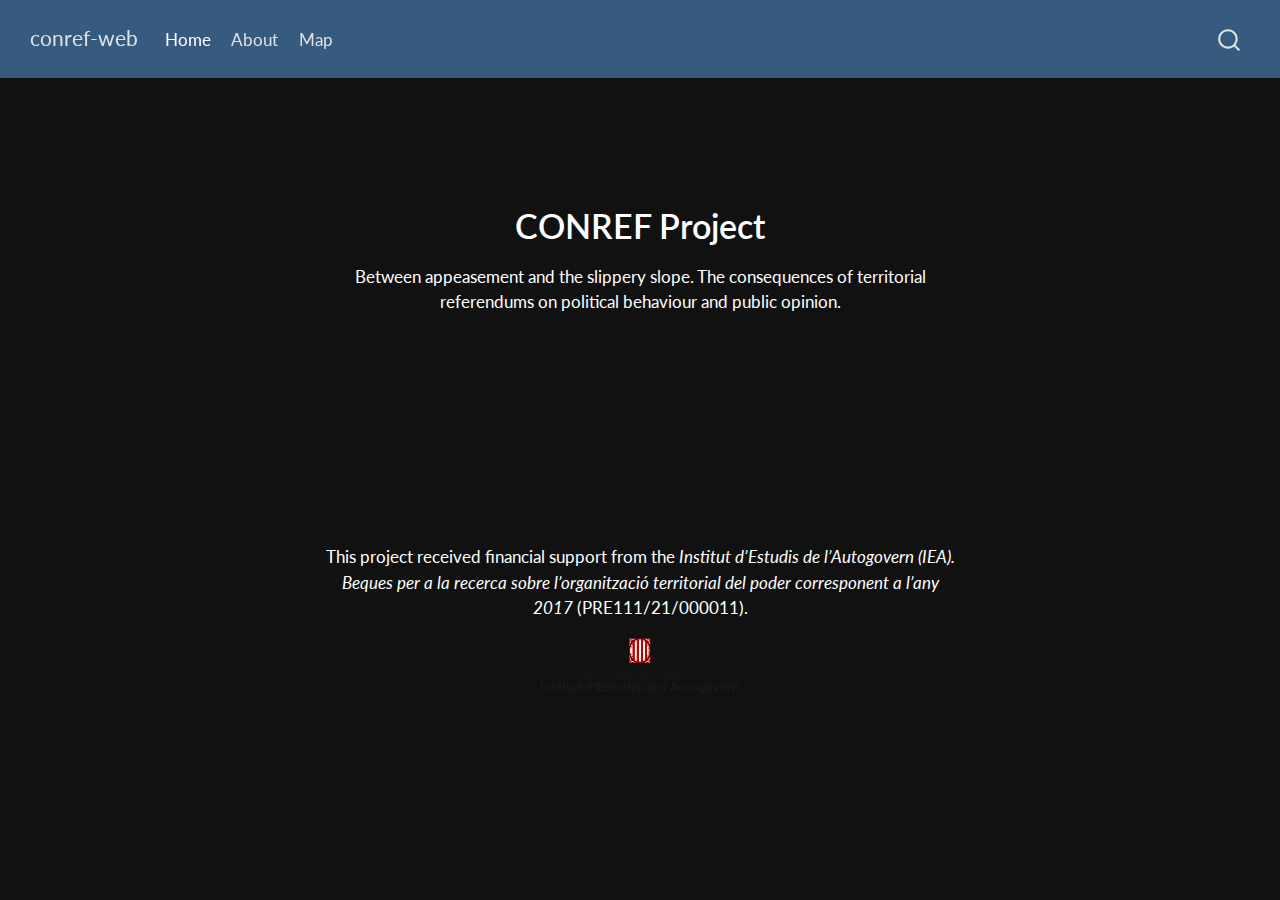
<file: index.html>
<!DOCTYPE html>
<html xmlns="http://www.w3.org/1999/xhtml" lang="en" xml:lang="en"><head>

<meta charset="utf-8">
<meta name="generator" content="quarto-1.5.57">

<meta name="viewport" content="width=device-width, initial-scale=1.0, user-scalable=yes">


<title>conref-web</title>
<style>
code{white-space: pre-wrap;}
span.smallcaps{font-variant: small-caps;}
div.columns{display: flex; gap: min(4vw, 1.5em);}
div.column{flex: auto; overflow-x: auto;}
div.hanging-indent{margin-left: 1.5em; text-indent: -1.5em;}
ul.task-list{list-style: none;}
ul.task-list li input[type="checkbox"] {
  width: 0.8em;
  margin: 0 0.8em 0.2em -1em; /* quarto-specific, see https://github.com/quarto-dev/quarto-cli/issues/4556 */ 
  vertical-align: middle;
}
</style>


<script src="site_libs/quarto-nav/quarto-nav.js"></script>
<script src="site_libs/quarto-nav/headroom.min.js"></script>
<script src="site_libs/clipboard/clipboard.min.js"></script>
<script src="site_libs/quarto-search/autocomplete.umd.js"></script>
<script src="site_libs/quarto-search/fuse.min.js"></script>
<script src="site_libs/quarto-search/quarto-search.js"></script>
<meta name="quarto:offset" content="./">
<script src="site_libs/quarto-html/quarto.js"></script>
<script src="site_libs/quarto-html/popper.min.js"></script>
<script src="site_libs/quarto-html/tippy.umd.min.js"></script>
<script src="site_libs/quarto-html/anchor.min.js"></script>
<link href="site_libs/quarto-html/tippy.css" rel="stylesheet">
<link href="site_libs/quarto-html/quarto-syntax-highlighting-dark.css" rel="stylesheet" id="quarto-text-highlighting-styles">
<script src="site_libs/bootstrap/bootstrap.min.js"></script>
<link href="site_libs/bootstrap/bootstrap-icons.css" rel="stylesheet">
<link href="site_libs/bootstrap/bootstrap.min.css" rel="stylesheet" id="quarto-bootstrap" data-mode="dark">
<script id="quarto-search-options" type="application/json">{
  "location": "navbar",
  "copy-button": false,
  "collapse-after": 3,
  "panel-placement": "end",
  "type": "overlay",
  "limit": 50,
  "keyboard-shortcut": [
    "f",
    "/",
    "s"
  ],
  "show-item-context": false,
  "language": {
    "search-no-results-text": "No results",
    "search-matching-documents-text": "matching documents",
    "search-copy-link-title": "Copy link to search",
    "search-hide-matches-text": "Hide additional matches",
    "search-more-match-text": "more match in this document",
    "search-more-matches-text": "more matches in this document",
    "search-clear-button-title": "Clear",
    "search-text-placeholder": "",
    "search-detached-cancel-button-title": "Cancel",
    "search-submit-button-title": "Submit",
    "search-label": "Search"
  }
}</script>


</head>

<body class="nav-fixed fullcontent">

<div id="quarto-search-results"></div>
  <header id="quarto-header" class="headroom fixed-top">
    <nav class="navbar navbar-expand-lg " data-bs-theme="dark">
      <div class="navbar-container container-fluid">
      <div class="navbar-brand-container mx-auto">
    <a class="navbar-brand" href="./index.html">
    <span class="navbar-title">conref-web</span>
    </a>
  </div>
            <div id="quarto-search" class="" title="Search"></div>
          <button class="navbar-toggler" type="button" data-bs-toggle="collapse" data-bs-target="#navbarCollapse" aria-controls="navbarCollapse" role="menu" aria-expanded="false" aria-label="Toggle navigation" onclick="if (window.quartoToggleHeadroom) { window.quartoToggleHeadroom(); }">
  <span class="navbar-toggler-icon"></span>
</button>
          <div class="collapse navbar-collapse" id="navbarCollapse">
            <ul class="navbar-nav navbar-nav-scroll me-auto">
  <li class="nav-item">
    <a class="nav-link active" href="./index.html" aria-current="page"> 
<span class="menu-text">Home</span></a>
  </li>  
  <li class="nav-item">
    <a class="nav-link" href="./about.html"> 
<span class="menu-text">About</span></a>
  </li>  
  <li class="nav-item">
    <a class="nav-link" href="./mapa.html"> 
<span class="menu-text">Map</span></a>
  </li>  
</ul>
          </div> <!-- /navcollapse -->
            <div class="quarto-navbar-tools">
</div>
      </div> <!-- /container-fluid -->
    </nav>
</header>
<!-- content -->
<div id="quarto-content" class="quarto-container page-columns page-rows-contents page-layout-article page-navbar">
<!-- sidebar -->
<!-- margin-sidebar -->
    
<!-- main -->
<main class="content" id="quarto-document-content">




<style>
  body {
    background-image: url("https://upload.wikimedia.org/wikipedia/commons/3/34/01.10.2017_Referendum_1-OCT.jpg");
    background-size: cover;
    background-position: center;
    background-repeat: no-repeat;
    color: #ffffff; /* text color to white for better contrast on the image */      }

  /* Create the dark overlay */
  body::before {
    content: "";
    position: absolute;
    top: 0;
    left: 0;
    width: 100%;
    height: 100%;
    background-color: rgba(0, 0, 0, 0.5); /* Adjust opacity (last value) for the desired darkness */
  }
  
  /* Center the content within the page */
 .centered-content {
    position: absolute;
    top: 50%;
    left: 50%;
    transform: translate(-50%, -50%);
    text-align: center;
  }
  
    /* Center the content within the page */
 .bottom-content {
    position: absolute;
    top: 88%;
    left: 50%;
    transform: translate(-50%, -50%);
    text-align: center;
    font-size: 14px;
  }
</style>
<div class="centered-content">
<h1>
CONREF Project
</h1>
<p>
Between appeasement and the slippery slope. The consequences of territorial referendums on political behaviour and public opinion.
</p>
<p><br></p>
<p><br></p>
<p><br></p>
<p><br></p>
<p><br></p>
<p>
This project received financial support from the&nbsp;<em>Institut d’Estudis de l’Autogovern (IEA). Beques per a la recerca sobre l’organització territorial del poder corresponent a l’any 2017</em>&nbsp;(PRE111/21/000011).
</p>
<div class="quarto-figure quarto-figure-center">
<figure class="figure">
<p><img src="logo_IEA.png" class="img-fluid quarto-figure quarto-figure-center figure-img" width="200"></p>
</figure>
</div>
</div>



</main> <!-- /main -->
<script id="quarto-html-after-body" type="application/javascript">
window.document.addEventListener("DOMContentLoaded", function (event) {
  const toggleBodyColorMode = (bsSheetEl) => {
    const mode = bsSheetEl.getAttribute("data-mode");
    const bodyEl = window.document.querySelector("body");
    if (mode === "dark") {
      bodyEl.classList.add("quarto-dark");
      bodyEl.classList.remove("quarto-light");
    } else {
      bodyEl.classList.add("quarto-light");
      bodyEl.classList.remove("quarto-dark");
    }
  }
  const toggleBodyColorPrimary = () => {
    const bsSheetEl = window.document.querySelector("link#quarto-bootstrap");
    if (bsSheetEl) {
      toggleBodyColorMode(bsSheetEl);
    }
  }
  toggleBodyColorPrimary();  
  const icon = "";
  const anchorJS = new window.AnchorJS();
  anchorJS.options = {
    placement: 'right',
    icon: icon
  };
  anchorJS.add('.anchored');
  const isCodeAnnotation = (el) => {
    for (const clz of el.classList) {
      if (clz.startsWith('code-annotation-')) {                     
        return true;
      }
    }
    return false;
  }
  const onCopySuccess = function(e) {
    // button target
    const button = e.trigger;
    // don't keep focus
    button.blur();
    // flash "checked"
    button.classList.add('code-copy-button-checked');
    var currentTitle = button.getAttribute("title");
    button.setAttribute("title", "Copied!");
    let tooltip;
    if (window.bootstrap) {
      button.setAttribute("data-bs-toggle", "tooltip");
      button.setAttribute("data-bs-placement", "left");
      button.setAttribute("data-bs-title", "Copied!");
      tooltip = new bootstrap.Tooltip(button, 
        { trigger: "manual", 
          customClass: "code-copy-button-tooltip",
          offset: [0, -8]});
      tooltip.show();    
    }
    setTimeout(function() {
      if (tooltip) {
        tooltip.hide();
        button.removeAttribute("data-bs-title");
        button.removeAttribute("data-bs-toggle");
        button.removeAttribute("data-bs-placement");
      }
      button.setAttribute("title", currentTitle);
      button.classList.remove('code-copy-button-checked');
    }, 1000);
    // clear code selection
    e.clearSelection();
  }
  const getTextToCopy = function(trigger) {
      const codeEl = trigger.previousElementSibling.cloneNode(true);
      for (const childEl of codeEl.children) {
        if (isCodeAnnotation(childEl)) {
          childEl.remove();
        }
      }
      return codeEl.innerText;
  }
  const clipboard = new window.ClipboardJS('.code-copy-button:not([data-in-quarto-modal])', {
    text: getTextToCopy
  });
  clipboard.on('success', onCopySuccess);
  if (window.document.getElementById('quarto-embedded-source-code-modal')) {
    // For code content inside modals, clipBoardJS needs to be initialized with a container option
    // TODO: Check when it could be a function (https://github.com/zenorocha/clipboard.js/issues/860)
    const clipboardModal = new window.ClipboardJS('.code-copy-button[data-in-quarto-modal]', {
      text: getTextToCopy,
      container: window.document.getElementById('quarto-embedded-source-code-modal')
    });
    clipboardModal.on('success', onCopySuccess);
  }
    var localhostRegex = new RegExp(/^(?:http|https):\/\/localhost\:?[0-9]*\//);
    var mailtoRegex = new RegExp(/^mailto:/);
      var filterRegex = new RegExp('/' + window.location.host + '/');
    var isInternal = (href) => {
        return filterRegex.test(href) || localhostRegex.test(href) || mailtoRegex.test(href);
    }
    // Inspect non-navigation links and adorn them if external
 	var links = window.document.querySelectorAll('a[href]:not(.nav-link):not(.navbar-brand):not(.toc-action):not(.sidebar-link):not(.sidebar-item-toggle):not(.pagination-link):not(.no-external):not([aria-hidden]):not(.dropdown-item):not(.quarto-navigation-tool):not(.about-link)');
    for (var i=0; i<links.length; i++) {
      const link = links[i];
      if (!isInternal(link.href)) {
        // undo the damage that might have been done by quarto-nav.js in the case of
        // links that we want to consider external
        if (link.dataset.originalHref !== undefined) {
          link.href = link.dataset.originalHref;
        }
      }
    }
  function tippyHover(el, contentFn, onTriggerFn, onUntriggerFn) {
    const config = {
      allowHTML: true,
      maxWidth: 500,
      delay: 100,
      arrow: false,
      appendTo: function(el) {
          return el.parentElement;
      },
      interactive: true,
      interactiveBorder: 10,
      theme: 'quarto',
      placement: 'bottom-start',
    };
    if (contentFn) {
      config.content = contentFn;
    }
    if (onTriggerFn) {
      config.onTrigger = onTriggerFn;
    }
    if (onUntriggerFn) {
      config.onUntrigger = onUntriggerFn;
    }
    window.tippy(el, config); 
  }
  const noterefs = window.document.querySelectorAll('a[role="doc-noteref"]');
  for (var i=0; i<noterefs.length; i++) {
    const ref = noterefs[i];
    tippyHover(ref, function() {
      // use id or data attribute instead here
      let href = ref.getAttribute('data-footnote-href') || ref.getAttribute('href');
      try { href = new URL(href).hash; } catch {}
      const id = href.replace(/^#\/?/, "");
      const note = window.document.getElementById(id);
      if (note) {
        return note.innerHTML;
      } else {
        return "";
      }
    });
  }
  const xrefs = window.document.querySelectorAll('a.quarto-xref');
  const processXRef = (id, note) => {
    // Strip column container classes
    const stripColumnClz = (el) => {
      el.classList.remove("page-full", "page-columns");
      if (el.children) {
        for (const child of el.children) {
          stripColumnClz(child);
        }
      }
    }
    stripColumnClz(note)
    if (id === null || id.startsWith('sec-')) {
      // Special case sections, only their first couple elements
      const container = document.createElement("div");
      if (note.children && note.children.length > 2) {
        container.appendChild(note.children[0].cloneNode(true));
        for (let i = 1; i < note.children.length; i++) {
          const child = note.children[i];
          if (child.tagName === "P" && child.innerText === "") {
            continue;
          } else {
            container.appendChild(child.cloneNode(true));
            break;
          }
        }
        if (window.Quarto?.typesetMath) {
          window.Quarto.typesetMath(container);
        }
        return container.innerHTML
      } else {
        if (window.Quarto?.typesetMath) {
          window.Quarto.typesetMath(note);
        }
        return note.innerHTML;
      }
    } else {
      // Remove any anchor links if they are present
      const anchorLink = note.querySelector('a.anchorjs-link');
      if (anchorLink) {
        anchorLink.remove();
      }
      if (window.Quarto?.typesetMath) {
        window.Quarto.typesetMath(note);
      }
      // TODO in 1.5, we should make sure this works without a callout special case
      if (note.classList.contains("callout")) {
        return note.outerHTML;
      } else {
        return note.innerHTML;
      }
    }
  }
  for (var i=0; i<xrefs.length; i++) {
    const xref = xrefs[i];
    tippyHover(xref, undefined, function(instance) {
      instance.disable();
      let url = xref.getAttribute('href');
      let hash = undefined; 
      if (url.startsWith('#')) {
        hash = url;
      } else {
        try { hash = new URL(url).hash; } catch {}
      }
      if (hash) {
        const id = hash.replace(/^#\/?/, "");
        const note = window.document.getElementById(id);
        if (note !== null) {
          try {
            const html = processXRef(id, note.cloneNode(true));
            instance.setContent(html);
          } finally {
            instance.enable();
            instance.show();
          }
        } else {
          // See if we can fetch this
          fetch(url.split('#')[0])
          .then(res => res.text())
          .then(html => {
            const parser = new DOMParser();
            const htmlDoc = parser.parseFromString(html, "text/html");
            const note = htmlDoc.getElementById(id);
            if (note !== null) {
              const html = processXRef(id, note);
              instance.setContent(html);
            } 
          }).finally(() => {
            instance.enable();
            instance.show();
          });
        }
      } else {
        // See if we can fetch a full url (with no hash to target)
        // This is a special case and we should probably do some content thinning / targeting
        fetch(url)
        .then(res => res.text())
        .then(html => {
          const parser = new DOMParser();
          const htmlDoc = parser.parseFromString(html, "text/html");
          const note = htmlDoc.querySelector('main.content');
          if (note !== null) {
            // This should only happen for chapter cross references
            // (since there is no id in the URL)
            // remove the first header
            if (note.children.length > 0 && note.children[0].tagName === "HEADER") {
              note.children[0].remove();
            }
            const html = processXRef(null, note);
            instance.setContent(html);
          } 
        }).finally(() => {
          instance.enable();
          instance.show();
        });
      }
    }, function(instance) {
    });
  }
      let selectedAnnoteEl;
      const selectorForAnnotation = ( cell, annotation) => {
        let cellAttr = 'data-code-cell="' + cell + '"';
        let lineAttr = 'data-code-annotation="' +  annotation + '"';
        const selector = 'span[' + cellAttr + '][' + lineAttr + ']';
        return selector;
      }
      const selectCodeLines = (annoteEl) => {
        const doc = window.document;
        const targetCell = annoteEl.getAttribute("data-target-cell");
        const targetAnnotation = annoteEl.getAttribute("data-target-annotation");
        const annoteSpan = window.document.querySelector(selectorForAnnotation(targetCell, targetAnnotation));
        const lines = annoteSpan.getAttribute("data-code-lines").split(",");
        const lineIds = lines.map((line) => {
          return targetCell + "-" + line;
        })
        let top = null;
        let height = null;
        let parent = null;
        if (lineIds.length > 0) {
            //compute the position of the single el (top and bottom and make a div)
            const el = window.document.getElementById(lineIds[0]);
            top = el.offsetTop;
            height = el.offsetHeight;
            parent = el.parentElement.parentElement;
          if (lineIds.length > 1) {
            const lastEl = window.document.getElementById(lineIds[lineIds.length - 1]);
            const bottom = lastEl.offsetTop + lastEl.offsetHeight;
            height = bottom - top;
          }
          if (top !== null && height !== null && parent !== null) {
            // cook up a div (if necessary) and position it 
            let div = window.document.getElementById("code-annotation-line-highlight");
            if (div === null) {
              div = window.document.createElement("div");
              div.setAttribute("id", "code-annotation-line-highlight");
              div.style.position = 'absolute';
              parent.appendChild(div);
            }
            div.style.top = top - 2 + "px";
            div.style.height = height + 4 + "px";
            div.style.left = 0;
            let gutterDiv = window.document.getElementById("code-annotation-line-highlight-gutter");
            if (gutterDiv === null) {
              gutterDiv = window.document.createElement("div");
              gutterDiv.setAttribute("id", "code-annotation-line-highlight-gutter");
              gutterDiv.style.position = 'absolute';
              const codeCell = window.document.getElementById(targetCell);
              const gutter = codeCell.querySelector('.code-annotation-gutter');
              gutter.appendChild(gutterDiv);
            }
            gutterDiv.style.top = top - 2 + "px";
            gutterDiv.style.height = height + 4 + "px";
          }
          selectedAnnoteEl = annoteEl;
        }
      };
      const unselectCodeLines = () => {
        const elementsIds = ["code-annotation-line-highlight", "code-annotation-line-highlight-gutter"];
        elementsIds.forEach((elId) => {
          const div = window.document.getElementById(elId);
          if (div) {
            div.remove();
          }
        });
        selectedAnnoteEl = undefined;
      };
        // Handle positioning of the toggle
    window.addEventListener(
      "resize",
      throttle(() => {
        elRect = undefined;
        if (selectedAnnoteEl) {
          selectCodeLines(selectedAnnoteEl);
        }
      }, 10)
    );
    function throttle(fn, ms) {
    let throttle = false;
    let timer;
      return (...args) => {
        if(!throttle) { // first call gets through
            fn.apply(this, args);
            throttle = true;
        } else { // all the others get throttled
            if(timer) clearTimeout(timer); // cancel #2
            timer = setTimeout(() => {
              fn.apply(this, args);
              timer = throttle = false;
            }, ms);
        }
      };
    }
      // Attach click handler to the DT
      const annoteDls = window.document.querySelectorAll('dt[data-target-cell]');
      for (const annoteDlNode of annoteDls) {
        annoteDlNode.addEventListener('click', (event) => {
          const clickedEl = event.target;
          if (clickedEl !== selectedAnnoteEl) {
            unselectCodeLines();
            const activeEl = window.document.querySelector('dt[data-target-cell].code-annotation-active');
            if (activeEl) {
              activeEl.classList.remove('code-annotation-active');
            }
            selectCodeLines(clickedEl);
            clickedEl.classList.add('code-annotation-active');
          } else {
            // Unselect the line
            unselectCodeLines();
            clickedEl.classList.remove('code-annotation-active');
          }
        });
      }
  const findCites = (el) => {
    const parentEl = el.parentElement;
    if (parentEl) {
      const cites = parentEl.dataset.cites;
      if (cites) {
        return {
          el,
          cites: cites.split(' ')
        };
      } else {
        return findCites(el.parentElement)
      }
    } else {
      return undefined;
    }
  };
  var bibliorefs = window.document.querySelectorAll('a[role="doc-biblioref"]');
  for (var i=0; i<bibliorefs.length; i++) {
    const ref = bibliorefs[i];
    const citeInfo = findCites(ref);
    if (citeInfo) {
      tippyHover(citeInfo.el, function() {
        var popup = window.document.createElement('div');
        citeInfo.cites.forEach(function(cite) {
          var citeDiv = window.document.createElement('div');
          citeDiv.classList.add('hanging-indent');
          citeDiv.classList.add('csl-entry');
          var biblioDiv = window.document.getElementById('ref-' + cite);
          if (biblioDiv) {
            citeDiv.innerHTML = biblioDiv.innerHTML;
          }
          popup.appendChild(citeDiv);
        });
        return popup.innerHTML;
      });
    }
  }
});
</script>
</div> <!-- /content -->




</body></html>
</file>
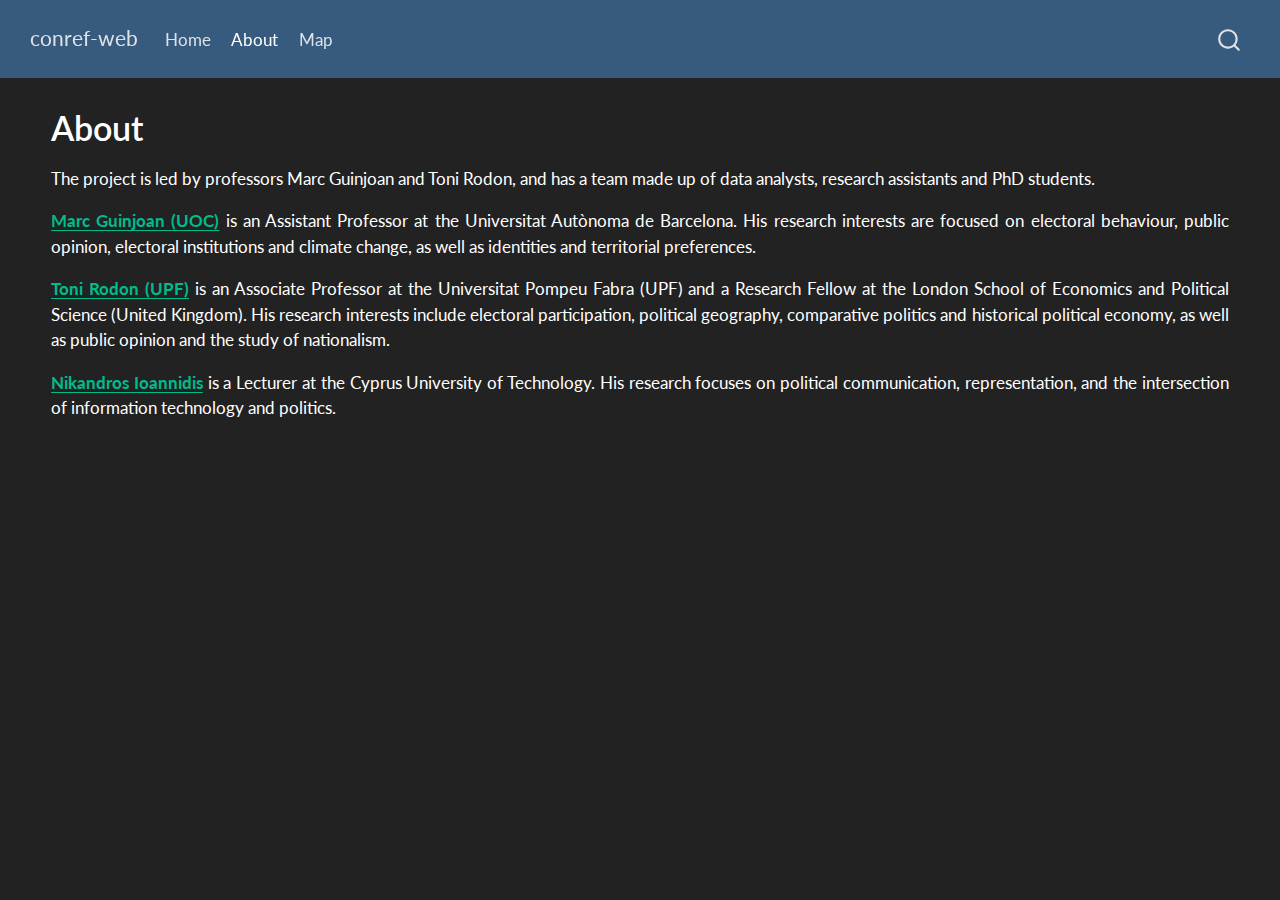
<file: about.html>
<!DOCTYPE html>
<html xmlns="http://www.w3.org/1999/xhtml" lang="en" xml:lang="en"><head>

<meta charset="utf-8">
<meta name="generator" content="quarto-1.5.57">

<meta name="viewport" content="width=device-width, initial-scale=1.0, user-scalable=yes">


<title>About – conref-web</title>
<style>
code{white-space: pre-wrap;}
span.smallcaps{font-variant: small-caps;}
div.columns{display: flex; gap: min(4vw, 1.5em);}
div.column{flex: auto; overflow-x: auto;}
div.hanging-indent{margin-left: 1.5em; text-indent: -1.5em;}
ul.task-list{list-style: none;}
ul.task-list li input[type="checkbox"] {
  width: 0.8em;
  margin: 0 0.8em 0.2em -1em; /* quarto-specific, see https://github.com/quarto-dev/quarto-cli/issues/4556 */ 
  vertical-align: middle;
}
</style>


<script src="site_libs/quarto-nav/quarto-nav.js"></script>
<script src="site_libs/quarto-nav/headroom.min.js"></script>
<script src="site_libs/clipboard/clipboard.min.js"></script>
<script src="site_libs/quarto-search/autocomplete.umd.js"></script>
<script src="site_libs/quarto-search/fuse.min.js"></script>
<script src="site_libs/quarto-search/quarto-search.js"></script>
<meta name="quarto:offset" content="./">
<script src="site_libs/quarto-html/quarto.js"></script>
<script src="site_libs/quarto-html/popper.min.js"></script>
<script src="site_libs/quarto-html/tippy.umd.min.js"></script>
<script src="site_libs/quarto-html/anchor.min.js"></script>
<link href="site_libs/quarto-html/tippy.css" rel="stylesheet">
<link href="site_libs/quarto-html/quarto-syntax-highlighting-dark.css" rel="stylesheet" id="quarto-text-highlighting-styles">
<script src="site_libs/bootstrap/bootstrap.min.js"></script>
<link href="site_libs/bootstrap/bootstrap-icons.css" rel="stylesheet">
<link href="site_libs/bootstrap/bootstrap.min.css" rel="stylesheet" id="quarto-bootstrap" data-mode="dark">
<script id="quarto-search-options" type="application/json">{
  "location": "navbar",
  "copy-button": false,
  "collapse-after": 3,
  "panel-placement": "end",
  "type": "overlay",
  "limit": 50,
  "keyboard-shortcut": [
    "f",
    "/",
    "s"
  ],
  "show-item-context": false,
  "language": {
    "search-no-results-text": "No results",
    "search-matching-documents-text": "matching documents",
    "search-copy-link-title": "Copy link to search",
    "search-hide-matches-text": "Hide additional matches",
    "search-more-match-text": "more match in this document",
    "search-more-matches-text": "more matches in this document",
    "search-clear-button-title": "Clear",
    "search-text-placeholder": "",
    "search-detached-cancel-button-title": "Cancel",
    "search-submit-button-title": "Submit",
    "search-label": "Search"
  }
}</script>


</head>

<body class="nav-fixed fullcontent">

<div id="quarto-search-results"></div>
  <header id="quarto-header" class="headroom fixed-top">
    <nav class="navbar navbar-expand-lg " data-bs-theme="dark">
      <div class="navbar-container container-fluid">
      <div class="navbar-brand-container mx-auto">
    <a class="navbar-brand" href="./index.html">
    <span class="navbar-title">conref-web</span>
    </a>
  </div>
            <div id="quarto-search" class="" title="Search"></div>
          <button class="navbar-toggler" type="button" data-bs-toggle="collapse" data-bs-target="#navbarCollapse" aria-controls="navbarCollapse" role="menu" aria-expanded="false" aria-label="Toggle navigation" onclick="if (window.quartoToggleHeadroom) { window.quartoToggleHeadroom(); }">
  <span class="navbar-toggler-icon"></span>
</button>
          <div class="collapse navbar-collapse" id="navbarCollapse">
            <ul class="navbar-nav navbar-nav-scroll me-auto">
  <li class="nav-item">
    <a class="nav-link" href="./index.html"> 
<span class="menu-text">Home</span></a>
  </li>  
  <li class="nav-item">
    <a class="nav-link active" href="./about.html" aria-current="page"> 
<span class="menu-text">About</span></a>
  </li>  
  <li class="nav-item">
    <a class="nav-link" href="./mapa.html"> 
<span class="menu-text">Map</span></a>
  </li>  
</ul>
          </div> <!-- /navcollapse -->
            <div class="quarto-navbar-tools">
</div>
      </div> <!-- /container-fluid -->
    </nav>
</header>
<!-- content -->
<div id="quarto-content" class="quarto-container page-columns page-rows-contents page-layout-article page-navbar">
<!-- sidebar -->
<!-- margin-sidebar -->
    
<!-- main -->
<main class="content" id="quarto-document-content">

<header id="title-block-header" class="quarto-title-block default">
<div class="quarto-title">
<h1 class="title">About</h1>
</div>



<div class="quarto-title-meta">

    
  
    
  </div>
  


</header>


<div style="text-align: justify">
<p>The project is led by professors Marc Guinjoan and Toni Rodon, and has a team made up of data analysts, research assistants and PhD students.</p>
<p><a href="www.marcguinjoan.cat"><strong>Marc Guinjoan (UOC)</strong></a> is an Assistant Professor at the Universitat Autònoma de Barcelona. His research interests are focused on electoral behaviour, public opinion, electoral institutions and climate change, as well as identities and territorial preferences.</p>
<p><a href="https://tonirodon.cat/"><strong>Toni Rodon (UPF)</strong></a> is an Associate Professor at the Universitat Pompeu Fabra (UPF) and a Research Fellow at the London School of Economics and Political Science (United Kingdom). His research interests include electoral participation, political geography, comparative politics and historical political economy, as well as public opinion and the study of nationalism.</p>
<p><a href="https://nikandrosioannidis.com/"><strong>Nikandros Ioannidis</strong></a> is a Lecturer at the Cyprus University of Technology. His research focuses on political communication, representation, and the intersection of information technology and politics.</p>
</div>



</main> <!-- /main -->
<script id="quarto-html-after-body" type="application/javascript">
window.document.addEventListener("DOMContentLoaded", function (event) {
  const toggleBodyColorMode = (bsSheetEl) => {
    const mode = bsSheetEl.getAttribute("data-mode");
    const bodyEl = window.document.querySelector("body");
    if (mode === "dark") {
      bodyEl.classList.add("quarto-dark");
      bodyEl.classList.remove("quarto-light");
    } else {
      bodyEl.classList.add("quarto-light");
      bodyEl.classList.remove("quarto-dark");
    }
  }
  const toggleBodyColorPrimary = () => {
    const bsSheetEl = window.document.querySelector("link#quarto-bootstrap");
    if (bsSheetEl) {
      toggleBodyColorMode(bsSheetEl);
    }
  }
  toggleBodyColorPrimary();  
  const icon = "";
  const anchorJS = new window.AnchorJS();
  anchorJS.options = {
    placement: 'right',
    icon: icon
  };
  anchorJS.add('.anchored');
  const isCodeAnnotation = (el) => {
    for (const clz of el.classList) {
      if (clz.startsWith('code-annotation-')) {                     
        return true;
      }
    }
    return false;
  }
  const onCopySuccess = function(e) {
    // button target
    const button = e.trigger;
    // don't keep focus
    button.blur();
    // flash "checked"
    button.classList.add('code-copy-button-checked');
    var currentTitle = button.getAttribute("title");
    button.setAttribute("title", "Copied!");
    let tooltip;
    if (window.bootstrap) {
      button.setAttribute("data-bs-toggle", "tooltip");
      button.setAttribute("data-bs-placement", "left");
      button.setAttribute("data-bs-title", "Copied!");
      tooltip = new bootstrap.Tooltip(button, 
        { trigger: "manual", 
          customClass: "code-copy-button-tooltip",
          offset: [0, -8]});
      tooltip.show();    
    }
    setTimeout(function() {
      if (tooltip) {
        tooltip.hide();
        button.removeAttribute("data-bs-title");
        button.removeAttribute("data-bs-toggle");
        button.removeAttribute("data-bs-placement");
      }
      button.setAttribute("title", currentTitle);
      button.classList.remove('code-copy-button-checked');
    }, 1000);
    // clear code selection
    e.clearSelection();
  }
  const getTextToCopy = function(trigger) {
      const codeEl = trigger.previousElementSibling.cloneNode(true);
      for (const childEl of codeEl.children) {
        if (isCodeAnnotation(childEl)) {
          childEl.remove();
        }
      }
      return codeEl.innerText;
  }
  const clipboard = new window.ClipboardJS('.code-copy-button:not([data-in-quarto-modal])', {
    text: getTextToCopy
  });
  clipboard.on('success', onCopySuccess);
  if (window.document.getElementById('quarto-embedded-source-code-modal')) {
    // For code content inside modals, clipBoardJS needs to be initialized with a container option
    // TODO: Check when it could be a function (https://github.com/zenorocha/clipboard.js/issues/860)
    const clipboardModal = new window.ClipboardJS('.code-copy-button[data-in-quarto-modal]', {
      text: getTextToCopy,
      container: window.document.getElementById('quarto-embedded-source-code-modal')
    });
    clipboardModal.on('success', onCopySuccess);
  }
    var localhostRegex = new RegExp(/^(?:http|https):\/\/localhost\:?[0-9]*\//);
    var mailtoRegex = new RegExp(/^mailto:/);
      var filterRegex = new RegExp('/' + window.location.host + '/');
    var isInternal = (href) => {
        return filterRegex.test(href) || localhostRegex.test(href) || mailtoRegex.test(href);
    }
    // Inspect non-navigation links and adorn them if external
 	var links = window.document.querySelectorAll('a[href]:not(.nav-link):not(.navbar-brand):not(.toc-action):not(.sidebar-link):not(.sidebar-item-toggle):not(.pagination-link):not(.no-external):not([aria-hidden]):not(.dropdown-item):not(.quarto-navigation-tool):not(.about-link)');
    for (var i=0; i<links.length; i++) {
      const link = links[i];
      if (!isInternal(link.href)) {
        // undo the damage that might have been done by quarto-nav.js in the case of
        // links that we want to consider external
        if (link.dataset.originalHref !== undefined) {
          link.href = link.dataset.originalHref;
        }
      }
    }
  function tippyHover(el, contentFn, onTriggerFn, onUntriggerFn) {
    const config = {
      allowHTML: true,
      maxWidth: 500,
      delay: 100,
      arrow: false,
      appendTo: function(el) {
          return el.parentElement;
      },
      interactive: true,
      interactiveBorder: 10,
      theme: 'quarto',
      placement: 'bottom-start',
    };
    if (contentFn) {
      config.content = contentFn;
    }
    if (onTriggerFn) {
      config.onTrigger = onTriggerFn;
    }
    if (onUntriggerFn) {
      config.onUntrigger = onUntriggerFn;
    }
    window.tippy(el, config); 
  }
  const noterefs = window.document.querySelectorAll('a[role="doc-noteref"]');
  for (var i=0; i<noterefs.length; i++) {
    const ref = noterefs[i];
    tippyHover(ref, function() {
      // use id or data attribute instead here
      let href = ref.getAttribute('data-footnote-href') || ref.getAttribute('href');
      try { href = new URL(href).hash; } catch {}
      const id = href.replace(/^#\/?/, "");
      const note = window.document.getElementById(id);
      if (note) {
        return note.innerHTML;
      } else {
        return "";
      }
    });
  }
  const xrefs = window.document.querySelectorAll('a.quarto-xref');
  const processXRef = (id, note) => {
    // Strip column container classes
    const stripColumnClz = (el) => {
      el.classList.remove("page-full", "page-columns");
      if (el.children) {
        for (const child of el.children) {
          stripColumnClz(child);
        }
      }
    }
    stripColumnClz(note)
    if (id === null || id.startsWith('sec-')) {
      // Special case sections, only their first couple elements
      const container = document.createElement("div");
      if (note.children && note.children.length > 2) {
        container.appendChild(note.children[0].cloneNode(true));
        for (let i = 1; i < note.children.length; i++) {
          const child = note.children[i];
          if (child.tagName === "P" && child.innerText === "") {
            continue;
          } else {
            container.appendChild(child.cloneNode(true));
            break;
          }
        }
        if (window.Quarto?.typesetMath) {
          window.Quarto.typesetMath(container);
        }
        return container.innerHTML
      } else {
        if (window.Quarto?.typesetMath) {
          window.Quarto.typesetMath(note);
        }
        return note.innerHTML;
      }
    } else {
      // Remove any anchor links if they are present
      const anchorLink = note.querySelector('a.anchorjs-link');
      if (anchorLink) {
        anchorLink.remove();
      }
      if (window.Quarto?.typesetMath) {
        window.Quarto.typesetMath(note);
      }
      // TODO in 1.5, we should make sure this works without a callout special case
      if (note.classList.contains("callout")) {
        return note.outerHTML;
      } else {
        return note.innerHTML;
      }
    }
  }
  for (var i=0; i<xrefs.length; i++) {
    const xref = xrefs[i];
    tippyHover(xref, undefined, function(instance) {
      instance.disable();
      let url = xref.getAttribute('href');
      let hash = undefined; 
      if (url.startsWith('#')) {
        hash = url;
      } else {
        try { hash = new URL(url).hash; } catch {}
      }
      if (hash) {
        const id = hash.replace(/^#\/?/, "");
        const note = window.document.getElementById(id);
        if (note !== null) {
          try {
            const html = processXRef(id, note.cloneNode(true));
            instance.setContent(html);
          } finally {
            instance.enable();
            instance.show();
          }
        } else {
          // See if we can fetch this
          fetch(url.split('#')[0])
          .then(res => res.text())
          .then(html => {
            const parser = new DOMParser();
            const htmlDoc = parser.parseFromString(html, "text/html");
            const note = htmlDoc.getElementById(id);
            if (note !== null) {
              const html = processXRef(id, note);
              instance.setContent(html);
            } 
          }).finally(() => {
            instance.enable();
            instance.show();
          });
        }
      } else {
        // See if we can fetch a full url (with no hash to target)
        // This is a special case and we should probably do some content thinning / targeting
        fetch(url)
        .then(res => res.text())
        .then(html => {
          const parser = new DOMParser();
          const htmlDoc = parser.parseFromString(html, "text/html");
          const note = htmlDoc.querySelector('main.content');
          if (note !== null) {
            // This should only happen for chapter cross references
            // (since there is no id in the URL)
            // remove the first header
            if (note.children.length > 0 && note.children[0].tagName === "HEADER") {
              note.children[0].remove();
            }
            const html = processXRef(null, note);
            instance.setContent(html);
          } 
        }).finally(() => {
          instance.enable();
          instance.show();
        });
      }
    }, function(instance) {
    });
  }
      let selectedAnnoteEl;
      const selectorForAnnotation = ( cell, annotation) => {
        let cellAttr = 'data-code-cell="' + cell + '"';
        let lineAttr = 'data-code-annotation="' +  annotation + '"';
        const selector = 'span[' + cellAttr + '][' + lineAttr + ']';
        return selector;
      }
      const selectCodeLines = (annoteEl) => {
        const doc = window.document;
        const targetCell = annoteEl.getAttribute("data-target-cell");
        const targetAnnotation = annoteEl.getAttribute("data-target-annotation");
        const annoteSpan = window.document.querySelector(selectorForAnnotation(targetCell, targetAnnotation));
        const lines = annoteSpan.getAttribute("data-code-lines").split(",");
        const lineIds = lines.map((line) => {
          return targetCell + "-" + line;
        })
        let top = null;
        let height = null;
        let parent = null;
        if (lineIds.length > 0) {
            //compute the position of the single el (top and bottom and make a div)
            const el = window.document.getElementById(lineIds[0]);
            top = el.offsetTop;
            height = el.offsetHeight;
            parent = el.parentElement.parentElement;
          if (lineIds.length > 1) {
            const lastEl = window.document.getElementById(lineIds[lineIds.length - 1]);
            const bottom = lastEl.offsetTop + lastEl.offsetHeight;
            height = bottom - top;
          }
          if (top !== null && height !== null && parent !== null) {
            // cook up a div (if necessary) and position it 
            let div = window.document.getElementById("code-annotation-line-highlight");
            if (div === null) {
              div = window.document.createElement("div");
              div.setAttribute("id", "code-annotation-line-highlight");
              div.style.position = 'absolute';
              parent.appendChild(div);
            }
            div.style.top = top - 2 + "px";
            div.style.height = height + 4 + "px";
            div.style.left = 0;
            let gutterDiv = window.document.getElementById("code-annotation-line-highlight-gutter");
            if (gutterDiv === null) {
              gutterDiv = window.document.createElement("div");
              gutterDiv.setAttribute("id", "code-annotation-line-highlight-gutter");
              gutterDiv.style.position = 'absolute';
              const codeCell = window.document.getElementById(targetCell);
              const gutter = codeCell.querySelector('.code-annotation-gutter');
              gutter.appendChild(gutterDiv);
            }
            gutterDiv.style.top = top - 2 + "px";
            gutterDiv.style.height = height + 4 + "px";
          }
          selectedAnnoteEl = annoteEl;
        }
      };
      const unselectCodeLines = () => {
        const elementsIds = ["code-annotation-line-highlight", "code-annotation-line-highlight-gutter"];
        elementsIds.forEach((elId) => {
          const div = window.document.getElementById(elId);
          if (div) {
            div.remove();
          }
        });
        selectedAnnoteEl = undefined;
      };
        // Handle positioning of the toggle
    window.addEventListener(
      "resize",
      throttle(() => {
        elRect = undefined;
        if (selectedAnnoteEl) {
          selectCodeLines(selectedAnnoteEl);
        }
      }, 10)
    );
    function throttle(fn, ms) {
    let throttle = false;
    let timer;
      return (...args) => {
        if(!throttle) { // first call gets through
            fn.apply(this, args);
            throttle = true;
        } else { // all the others get throttled
            if(timer) clearTimeout(timer); // cancel #2
            timer = setTimeout(() => {
              fn.apply(this, args);
              timer = throttle = false;
            }, ms);
        }
      };
    }
      // Attach click handler to the DT
      const annoteDls = window.document.querySelectorAll('dt[data-target-cell]');
      for (const annoteDlNode of annoteDls) {
        annoteDlNode.addEventListener('click', (event) => {
          const clickedEl = event.target;
          if (clickedEl !== selectedAnnoteEl) {
            unselectCodeLines();
            const activeEl = window.document.querySelector('dt[data-target-cell].code-annotation-active');
            if (activeEl) {
              activeEl.classList.remove('code-annotation-active');
            }
            selectCodeLines(clickedEl);
            clickedEl.classList.add('code-annotation-active');
          } else {
            // Unselect the line
            unselectCodeLines();
            clickedEl.classList.remove('code-annotation-active');
          }
        });
      }
  const findCites = (el) => {
    const parentEl = el.parentElement;
    if (parentEl) {
      const cites = parentEl.dataset.cites;
      if (cites) {
        return {
          el,
          cites: cites.split(' ')
        };
      } else {
        return findCites(el.parentElement)
      }
    } else {
      return undefined;
    }
  };
  var bibliorefs = window.document.querySelectorAll('a[role="doc-biblioref"]');
  for (var i=0; i<bibliorefs.length; i++) {
    const ref = bibliorefs[i];
    const citeInfo = findCites(ref);
    if (citeInfo) {
      tippyHover(citeInfo.el, function() {
        var popup = window.document.createElement('div');
        citeInfo.cites.forEach(function(cite) {
          var citeDiv = window.document.createElement('div');
          citeDiv.classList.add('hanging-indent');
          citeDiv.classList.add('csl-entry');
          var biblioDiv = window.document.getElementById('ref-' + cite);
          if (biblioDiv) {
            citeDiv.innerHTML = biblioDiv.innerHTML;
          }
          popup.appendChild(citeDiv);
        });
        return popup.innerHTML;
      });
    }
  }
});
</script>
</div> <!-- /content -->




</body></html>
</file>
<file: site_libs/quarto-html/tippy.css>
.tippy-box[data-animation=fade][data-state=hidden]{opacity:0}[data-tippy-root]{max-width:calc(100vw - 10px)}.tippy-box{position:relative;background-color:#333;color:#fff;border-radius:4px;font-size:14px;line-height:1.4;white-space:normal;outline:0;transition-property:transform,visibility,opacity}.tippy-box[data-placement^=top]>.tippy-arrow{bottom:0}.tippy-box[data-placement^=top]>.tippy-arrow:before{bottom:-7px;left:0;border-width:8px 8px 0;border-top-color:initial;transform-origin:center top}.tippy-box[data-placement^=bottom]>.tippy-arrow{top:0}.tippy-box[data-placement^=bottom]>.tippy-arrow:before{top:-7px;left:0;border-width:0 8px 8px;border-bottom-color:initial;transform-origin:center bottom}.tippy-box[data-placement^=left]>.tippy-arrow{right:0}.tippy-box[data-placement^=left]>.tippy-arrow:before{border-width:8px 0 8px 8px;border-left-color:initial;right:-7px;transform-origin:center left}.tippy-box[data-placement^=right]>.tippy-arrow{left:0}.tippy-box[data-placement^=right]>.tippy-arrow:before{left:-7px;border-width:8px 8px 8px 0;border-right-color:initial;transform-origin:center right}.tippy-box[data-inertia][data-state=visible]{transition-timing-function:cubic-bezier(.54,1.5,.38,1.11)}.tippy-arrow{width:16px;height:16px;color:#333}.tippy-arrow:before{content:"";position:absolute;border-color:transparent;border-style:solid}.tippy-content{position:relative;padding:5px 9px;z-index:1}
</file>
<file: site_libs/quarto-html/quarto-syntax-highlighting-dark.css>
/* quarto syntax highlight colors */
:root {
  --quarto-hl-al-color: #f07178;
  --quarto-hl-an-color: #d4d0ab;
  --quarto-hl-at-color: #00e0e0;
  --quarto-hl-bn-color: #d4d0ab;
  --quarto-hl-bu-color: #abe338;
  --quarto-hl-ch-color: #abe338;
  --quarto-hl-co-color: #f8f8f2;
  --quarto-hl-cv-color: #ffd700;
  --quarto-hl-cn-color: #ffd700;
  --quarto-hl-cf-color: #ffa07a;
  --quarto-hl-dt-color: #ffa07a;
  --quarto-hl-dv-color: #d4d0ab;
  --quarto-hl-do-color: #f8f8f2;
  --quarto-hl-er-color: #f07178;
  --quarto-hl-ex-color: #00e0e0;
  --quarto-hl-fl-color: #d4d0ab;
  --quarto-hl-fu-color: #ffa07a;
  --quarto-hl-im-color: #abe338;
  --quarto-hl-in-color: #d4d0ab;
  --quarto-hl-kw-color: #ffa07a;
  --quarto-hl-op-color: #ffa07a;
  --quarto-hl-ot-color: #00e0e0;
  --quarto-hl-pp-color: #dcc6e0;
  --quarto-hl-re-color: #00e0e0;
  --quarto-hl-sc-color: #abe338;
  --quarto-hl-ss-color: #abe338;
  --quarto-hl-st-color: #abe338;
  --quarto-hl-va-color: #00e0e0;
  --quarto-hl-vs-color: #abe338;
  --quarto-hl-wa-color: #dcc6e0;
}

/* other quarto variables */
:root {
  --quarto-font-monospace: SFMono-Regular, Menlo, Monaco, Consolas, "Liberation Mono", "Courier New", monospace;
}

code span.al {
  background-color: #2a0f15;
  font-weight: bold;
  color: #f07178;
}

code span.an {
  color: #d4d0ab;
}

code span.at {
  color: #00e0e0;
}

code span.bn {
  color: #d4d0ab;
}

code span.bu {
  color: #abe338;
}

code span.ch {
  color: #abe338;
}

code span.co {
  font-style: italic;
  color: #f8f8f2;
}

code span.cv {
  color: #ffd700;
}

code span.cn {
  color: #ffd700;
}

code span.cf {
  font-weight: bold;
  color: #ffa07a;
}

code span.dt {
  color: #ffa07a;
}

code span.dv {
  color: #d4d0ab;
}

code span.do {
  color: #f8f8f2;
}

code span.er {
  color: #f07178;
  text-decoration: underline;
}

code span.ex {
  font-weight: bold;
  color: #00e0e0;
}

code span.fl {
  color: #d4d0ab;
}

code span.fu {
  color: #ffa07a;
}

code span.im {
  color: #abe338;
}

code span.in {
  color: #d4d0ab;
}

code span.kw {
  font-weight: bold;
  color: #ffa07a;
}

pre > code.sourceCode > span {
  color: #f8f8f2;
}

code span {
  color: #f8f8f2;
}

code.sourceCode > span {
  color: #f8f8f2;
}

div.sourceCode,
div.sourceCode pre.sourceCode {
  color: #f8f8f2;
}

code span.op {
  color: #ffa07a;
}

code span.ot {
  color: #00e0e0;
}

code span.pp {
  color: #dcc6e0;
}

code span.re {
  background-color: #f8f8f2;
  color: #00e0e0;
}

code span.sc {
  color: #abe338;
}

code span.ss {
  color: #abe338;
}

code span.st {
  color: #abe338;
}

code span.va {
  color: #00e0e0;
}

code span.vs {
  color: #abe338;
}

code span.wa {
  color: #dcc6e0;
}

.prevent-inlining {
  content: "</";
}

/*# sourceMappingURL=935a306eefa94366c21e1a970dddb765.css.map */
</file>
